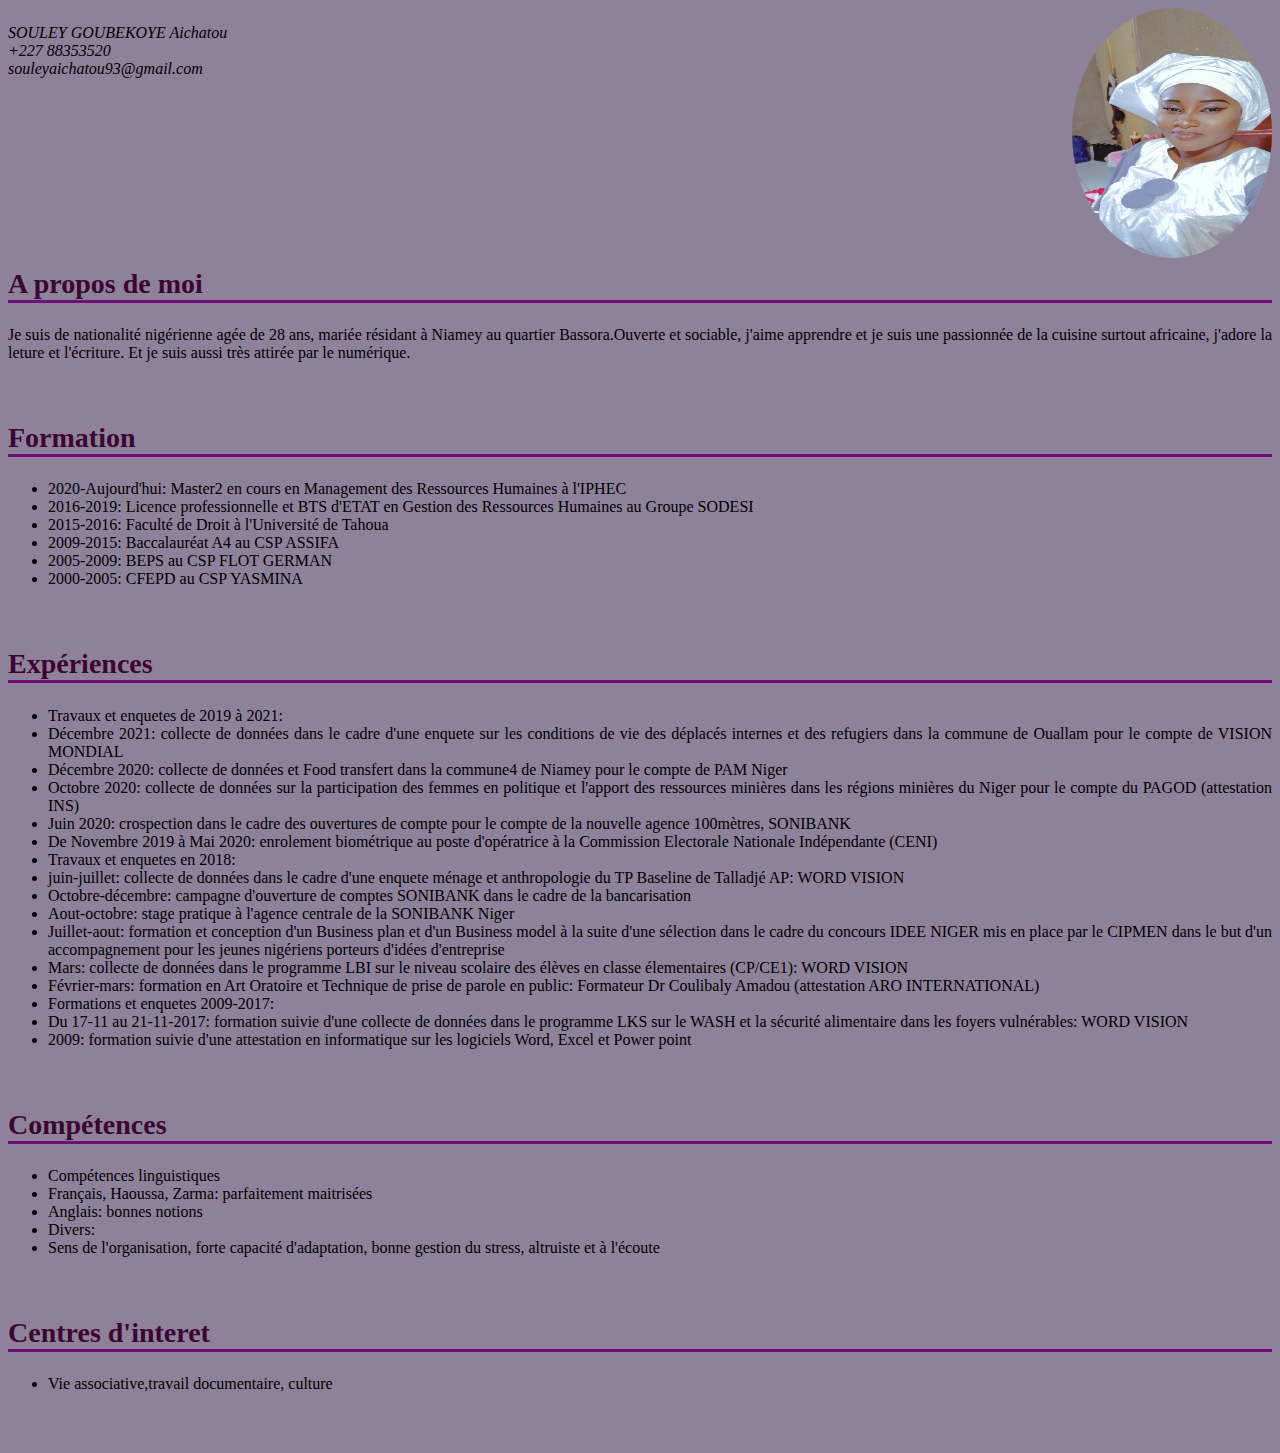
<file: index.html>
<!DOCTYPE html>
<html>
    <head>
        <title>CV Souley Aichatou</title>
        <meta charset="UTF-8"/>
        <link rel="stylesheet" href="styles.css"/> 
    </head>
    <body>
             <div class ="page">
                 <div class= "section">
            <div class = "infophoto">
                <div class = "info">
                    <p><stron>SOULEY GOUBEKOYE Aichatou</stron><br/>
                    +227 88353520<br>
                souleyaichatou93@gmail.com</p>
            </div>
            <div class="photo">
                <img src = "Snapchat-742797400.jpg" alt= "snapchat-742797400" width="200px"height="250px"/> </div>
            </div>
            </div>
            </div>
            <div class = "section">
                <h2>A propos de moi</h2>
    <p>Je suis de nationalité nigérienne agée de 28 ans, mariée résidant à Niamey au quartier Bassora.Ouverte et sociable, j'aime apprendre et je suis une passionnée de la cuisine surtout africaine, j'adore la leture et l'écriture. Et je suis aussi très attirée par le numérique.</p>
  </div>
  <div class = "section">
<h2>Formation</h2>
<ul>
       <li>2020-Aujourd'hui: Master2 en cours en Management des Ressources Humaines à l'IPHEC</li>
       <li> 2016-2019: Licence professionnelle et BTS d'ETAT en Gestion des Ressources Humaines au Groupe SODESI</li>
        <li>2015-2016: Faculté de Droit à l'Université de Tahoua</li>
       <li> 2009-2015: Baccalauréat A4 au CSP ASSIFA</li>
       <li> 2005-2009: BEPS au CSP FLOT GERMAN</li>
        <li>2000-2005: CFEPD au CSP YASMINA</li>
        </ul>
</div>
<div class ="section">
        <h2>Expériences</h2>
    <ul>
<li>Travaux et enquetes de 2019 à 2021:</li>
<li>Décembre 2021: collecte de données dans le cadre d'une enquete sur les conditions de vie des déplacés internes et des refugiers dans la commune de Ouallam pour le compte de VISION MONDIAL</li>
<li>Décembre 2020: collecte de données et Food transfert dans la commune4 de Niamey pour le compte de PAM Niger</li>
<li>Octobre 2020: collecte de données sur la participation des femmes en politique et l'apport des ressources minières dans les régions minières du Niger pour le compte du PAGOD (attestation INS)</li>
<li>Juin 2020: crospection dans le cadre des ouvertures de compte pour le compte de la nouvelle agence 100mètres, SONIBANK</li>
<li>De Novembre 2019 à Mai 2020: enrolement biométrique au poste d'opératrice à la Commission Electorale Nationale Indépendante (CENI)</li>
<li>Travaux et enquetes en 2018:</li>
<li>juin-juillet: collecte de données dans le cadre d'une enquete ménage et anthropologie du TP Baseline de Talladjé AP: WORD VISION</li>
<li>Octobre-décembre: campagne d'ouverture de comptes  SONIBANK dans le cadre de la bancarisation</li>
<li>Aout-octobre: stage pratique à l'agence centrale de la SONIBANK Niger</li>
<li>Juillet-aout: formation et conception d'un Business plan et d'un Business model à la suite d'une sélection dans le cadre du concours IDEE NIGER mis en place par le CIPMEN dans le but d'un accompagnement pour les jeunes nigériens porteurs d'idées d'entreprise</li>
<li>Mars: collecte de données dans le programme LBI sur le niveau scolaire des élèves en classe élementaires (CP/CE1): WORD VISION</li>
<li>Février-mars: formation en Art Oratoire et Technique de prise de parole en public: Formateur Dr Coulibaly Amadou (attestation ARO INTERNATIONAL)</li>
<li>Formations et enquetes 2009-2017:</li>
<li>Du 17-11 au 21-11-2017: formation suivie d'une collecte de données dans le programme LKS sur le WASH et la sécurité alimentaire dans les foyers vulnérables: WORD VISION</li>
<li>2009: formation suivie d'une attestation en informatique sur les logiciels Word, Excel et Power point</li>
</ul>
</div>
<div class="section">
<h2>Compétences</h2>
<ul>
    <li>Compétences linguistiques</li>
    <li>Français, Haoussa, Zarma: parfaitement maitrisées</li>
    <li>Anglais: bonnes notions</li>
    <li>Divers:</li>
    <li>Sens de l'organisation, forte capacité d'adaptation, bonne gestion du stress, altruiste et à l'écoute</li>
    </ul>
    </div>
    <div class="section">
    <h2>Centres d'interet</h2>
    <ul>
        <li>Vie associative,travail documentaire, culture</li>
        </ul>
    </div>
       </div>
        </body>
</html>
</file>
<file: styles.css>
.page{
    margin: auto;
    font-family: 'source sans pro'Calibri,Tahoma,sans-serif;
    font-size: 16px;
    font-style: italic;
}

.infophoto{
    height: 200px;
}

.info{
    float: left;
}

.photo{
    float: right;
    border-radius: 50%;
}

.section{
    margin-bottom: 60px;
    text-align: justify;
}

h2{
    font-size: 28px;
    color:#3d0632;
    border-bottom: 3px solid #6f0e7c;
}

.titre{
    font-weight: bold;
    font-size: 20px;
}

.strong{
    font-size: 30px;
}
body{
    background-color: #8e829b;
}
img{
    border-radius: 50%;
}
</file>
